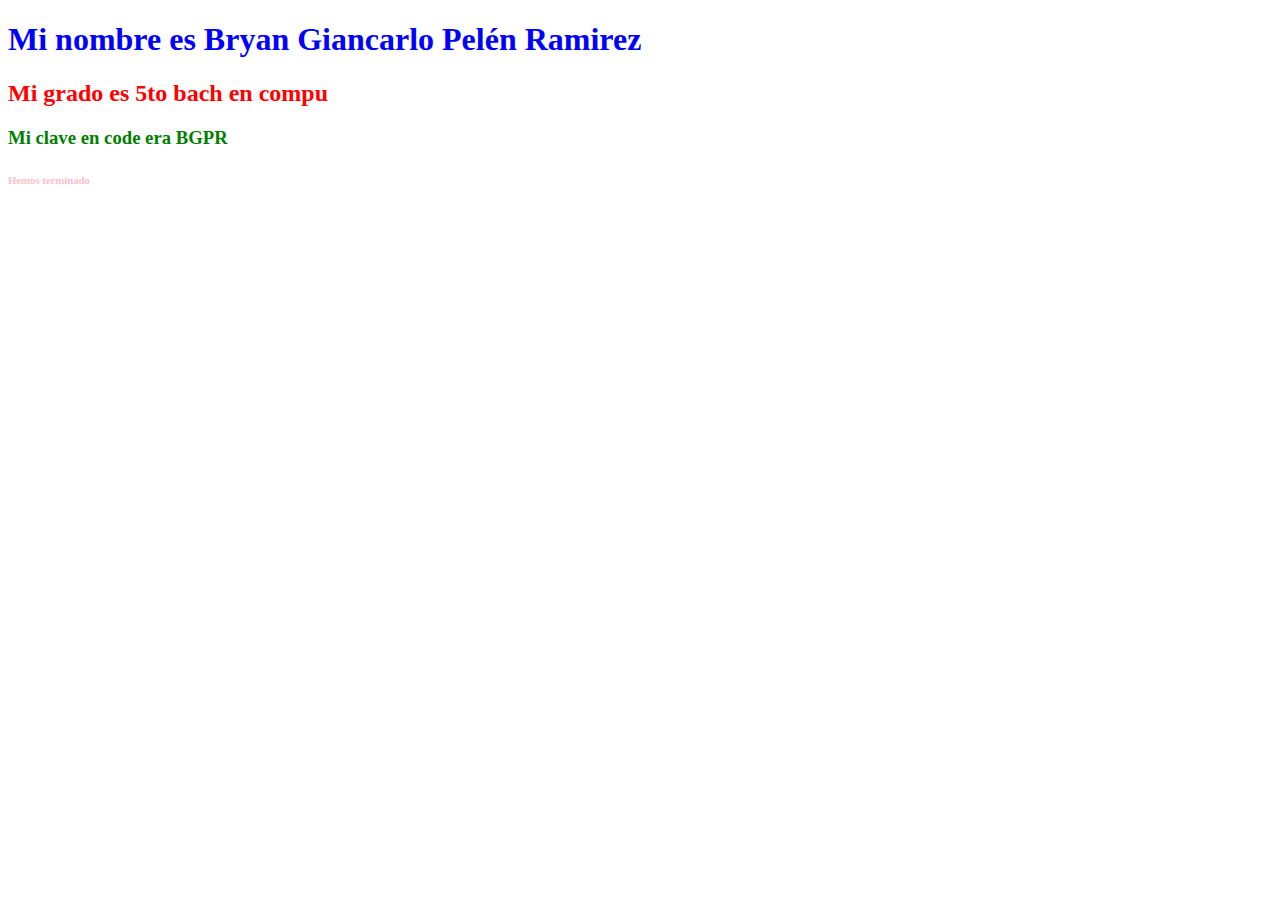
<file: index.html>
<!DOCTYPE html>
<html>
<head>
	<title>Mi primer pagina en repositorio</title>
	<LINK REL=StyleSheet HREF="proyecto/css/style.css"TYPE="text/css" MEDIA=screen>
<head>
<body>
<h1> Mi nombre es Bryan Giancarlo Pelén Ramirez</h1>
<h2> Mi grado es 5to bach en compu</h2>
<h3> Mi clave en code era BGPR</h3>
<h6> Hemos terminado</h6>
</body>
</html>
</file>
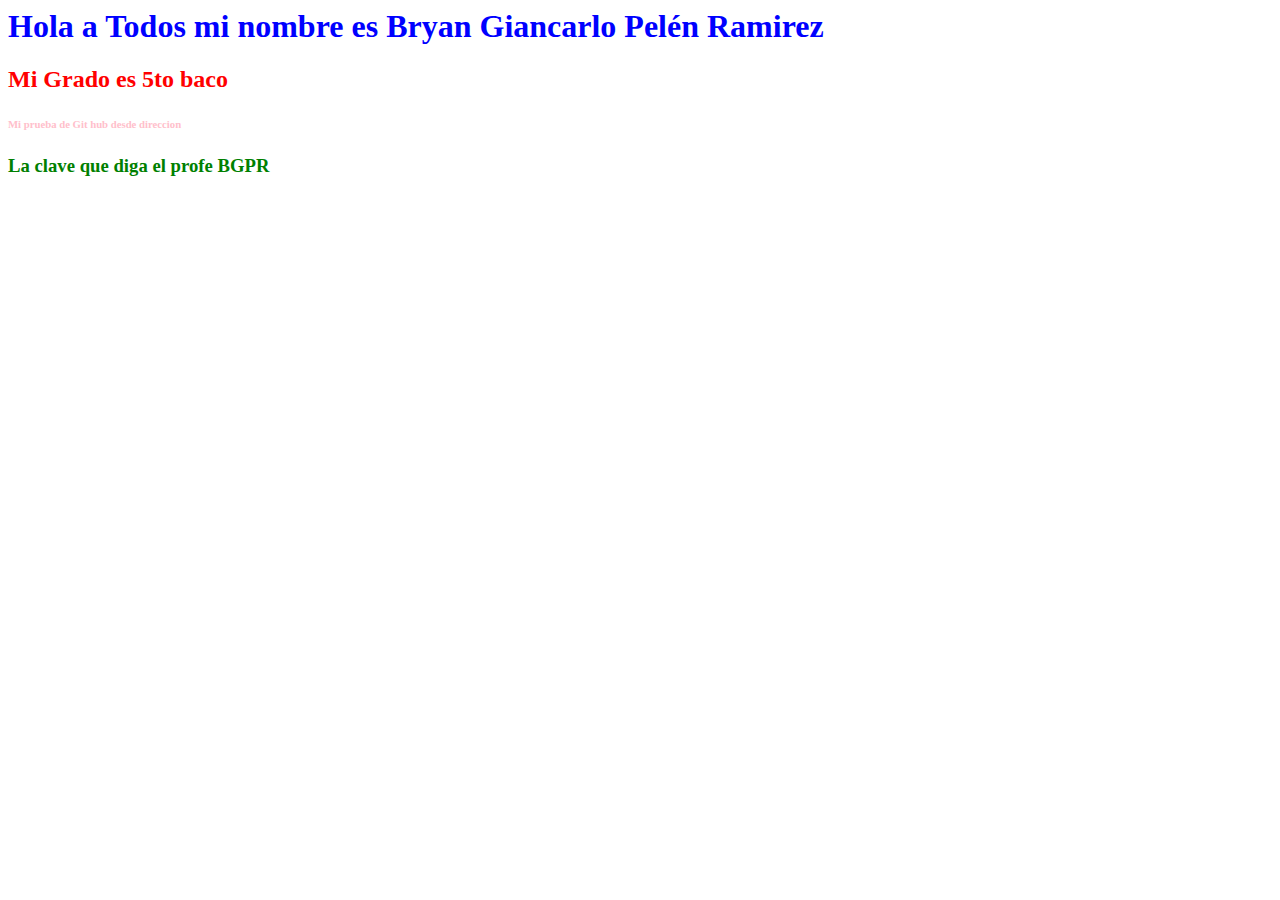
<file: proyecto/index.html>
<html>
<head>
<title> prueba de proyecto Examen </title>
<link href="css/style.css" rel="stylesheet" type="text/css">
</head>
<body>
<h1>Hola a Todos mi nombre es Bryan Giancarlo Pelén Ramirez </h1>
<h2>Mi Grado es 5to baco <h2>
<h6> Mi prueba de Git hub desde direccion </hh6>
<h3> La clave que diga el profe BGPR
</body>
</html>
</file>
<file: proyecto/css/style.css>
h1{
	color: blue;
  }
h2{
	color:red;
  }
h3{
	color:green
  }
h6{color:pink;
   }
</file>
